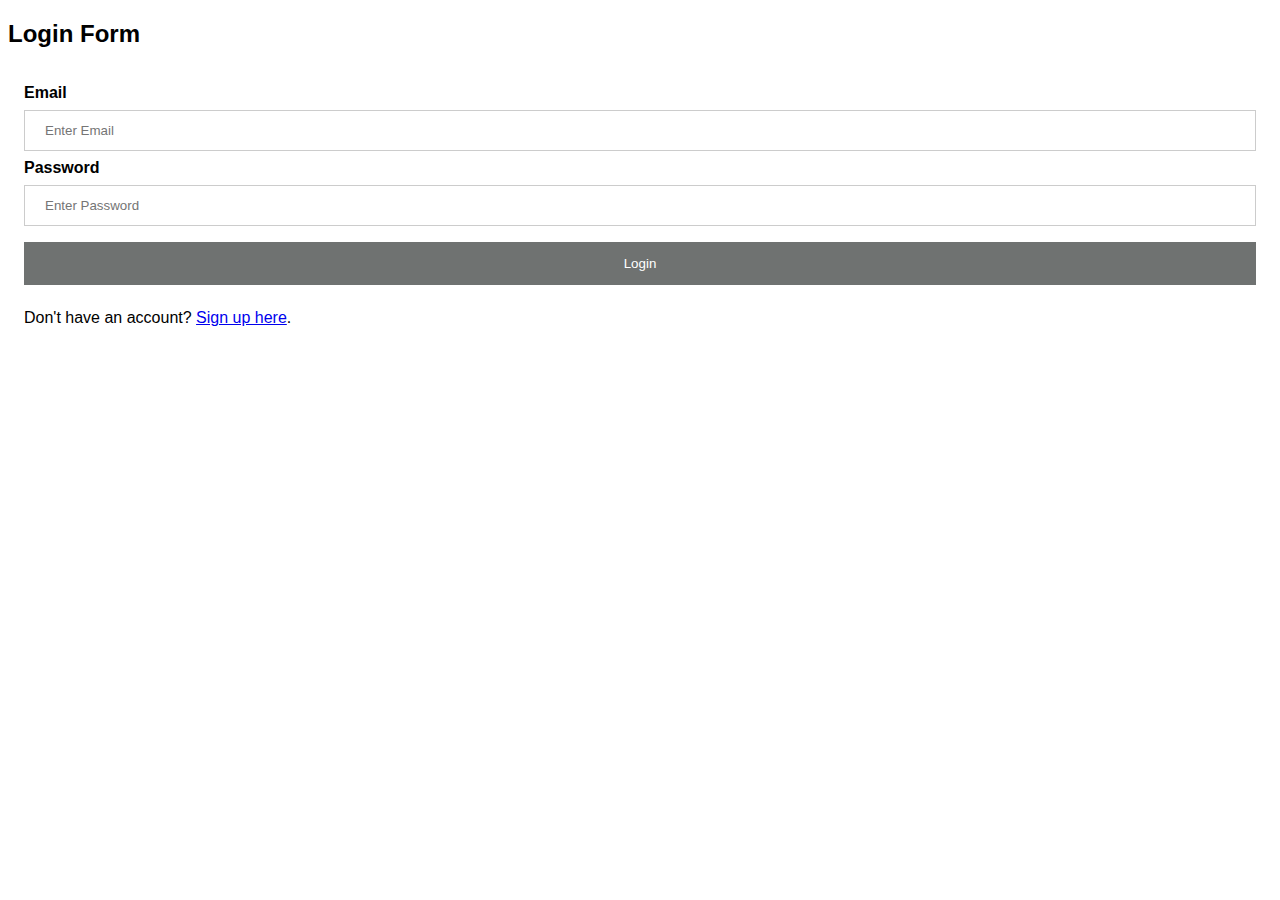
<file: login.html>
<!DOCTYPE html>
<html>
  <head>
    <link rel="stylesheet" href="styles.css">
  </head>
<body>

    <h2>Login Form</h2>

    <form id="formLogin">
        <div class="container">
            <label for="Email"><b>Email</b></label>
            <input type="text" placeholder="Enter Email" name="cltemail" required id='client-email'>

            <label for="Password"><b>Password</b></label>
            <input type="password" placeholder="Enter Password" name="psw" required id= 'client-psw'>
         
            <button type="submit" id="submit">Login</button>

            <p>Don't have an account? <a href="signup.html">Sign up here</a>.</p>
    </form>
    <script src="login.js"></script>

</body>
</html>
</file>
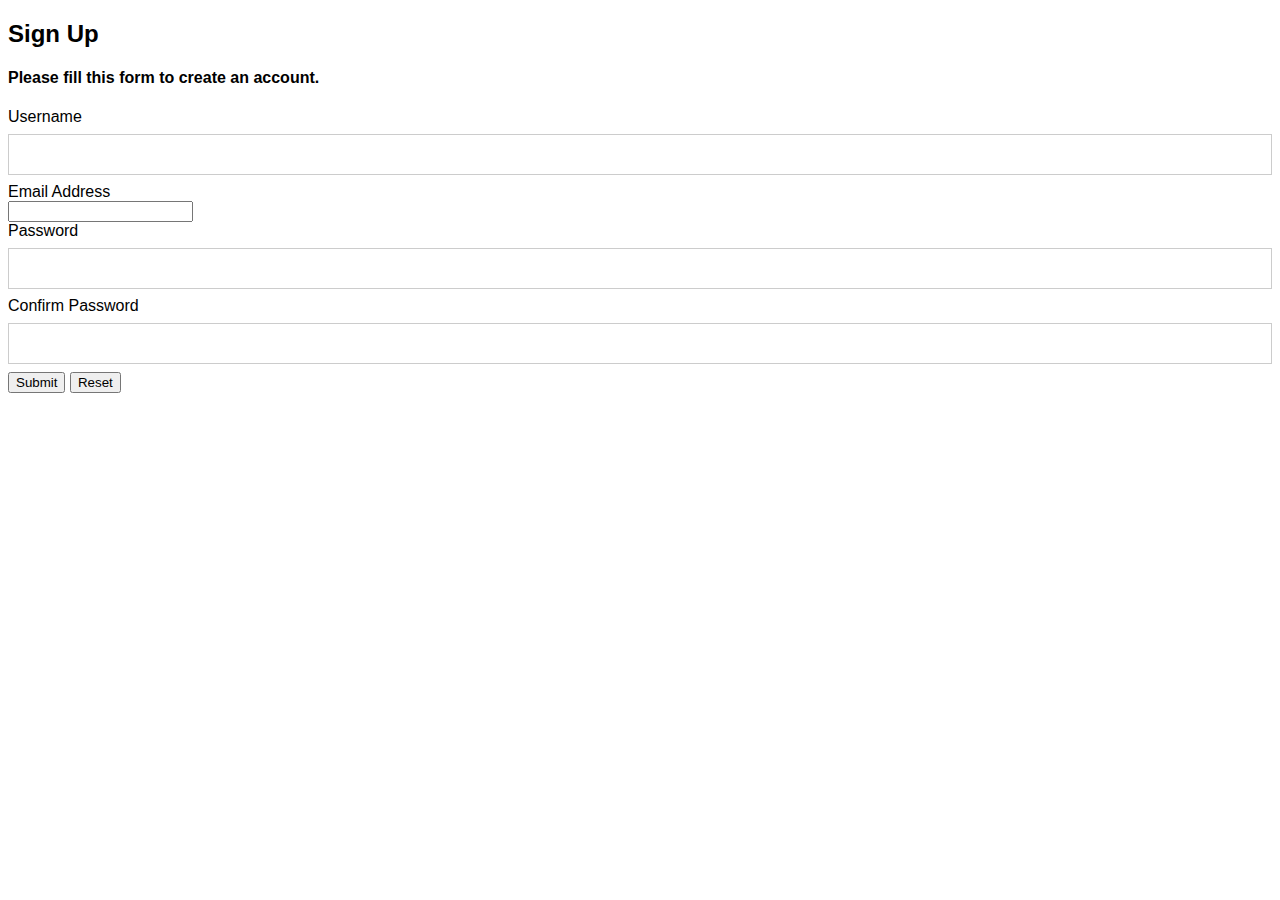
<file: signup.html>
<!DOCTYPE html>
<html>
  <head>
    <link rel="stylesheet" href="styles.css">
  </head>
<body>
    <h2>Sign Up</h2>
        <h4>Please fill this form to create an account.</h4>
        <form id = formSignUp> 
            
            <div class="row">    
                <div class="label_class">
                    <label>Username</label>
                </div>
                
                <div class="input_class">
                    <input type="text" name="user_name" id='user_name' required>     
                </div>
                                                                  
            </div>
            
            <div class="row">                              
                <div class="label_class">
                    <label>Email Address</label>
                </div>
                
                <div class="input_class">
                    <input type="email" name="email"  id='email' required>             
                </div>
                                                                           
            </div>
            
            <div class="row">                        
                <div class="label_class">
                    <label>Password</label>
                </div>
                
                <div class="input_class">
                    <input type="password" name="password"  id='password' required>           
                </div>
                                                                            
            </div>
            
            <div class="row">                                    
                <div class="label_class">
                    <label>Confirm Password</label>
                </div>
                
                <div class="input_class">
                    <input type="password" name="confirm_password" id='confirm_password' required>           
                </div>
                                               
            </div>
            
            <div class="row">
                <div class="input_class">
                    <input type="submit" value="Submit" id='submit'>
                    <input type="reset" value="Reset" id='reset'>
                </div>
            </div>
        </form>

    <script src="signup.js"></script>

</body>
</html>
</file>
<file: styles.css>
body {
    font-family: Arial, Helvetica, sans-serif;
}

/**** login.htlm ****/

input[type=text], input[type=password] {
    width: 100%;
    padding: 12px 20px;
    margin: 8px 0;
    display: inline-block;
    border: 1px solid #ccc;
    box-sizing: border-box;
  }
  
button {
    background-color: #6f7271;
    color: white;
    padding: 14px 20px;
    margin: 8px 0;
    border: none;
    cursor: pointer;
    width: 100%;
}

button:hover {
    opacity: 0.8;
}
  
.cancelbtn {
    width: auto;
    padding: 10px 18px;
    background-color: #f44336;
}
  
.imgcontainer {
    text-align: center;
    margin: 24px 0 12px 0;
}
  
.container {
    padding: 16px;
}
  
span.psw {
    float: right;
    padding-top: 16px;
}

/**** index.htlm ****/

#login {
    margin-top: 1px;
    margin-right: 2px;
    position:absolute;
    top:0;
    right:0;
}

.product{
    border:1px solid #333; 
    background-color:#dedfde; 
    border-radius:5px; 
    padding:16px;
    display: inline-block;
    vertical-align: middle; 
}

#list{
    background-color:#fefffe; 
}
</file>
